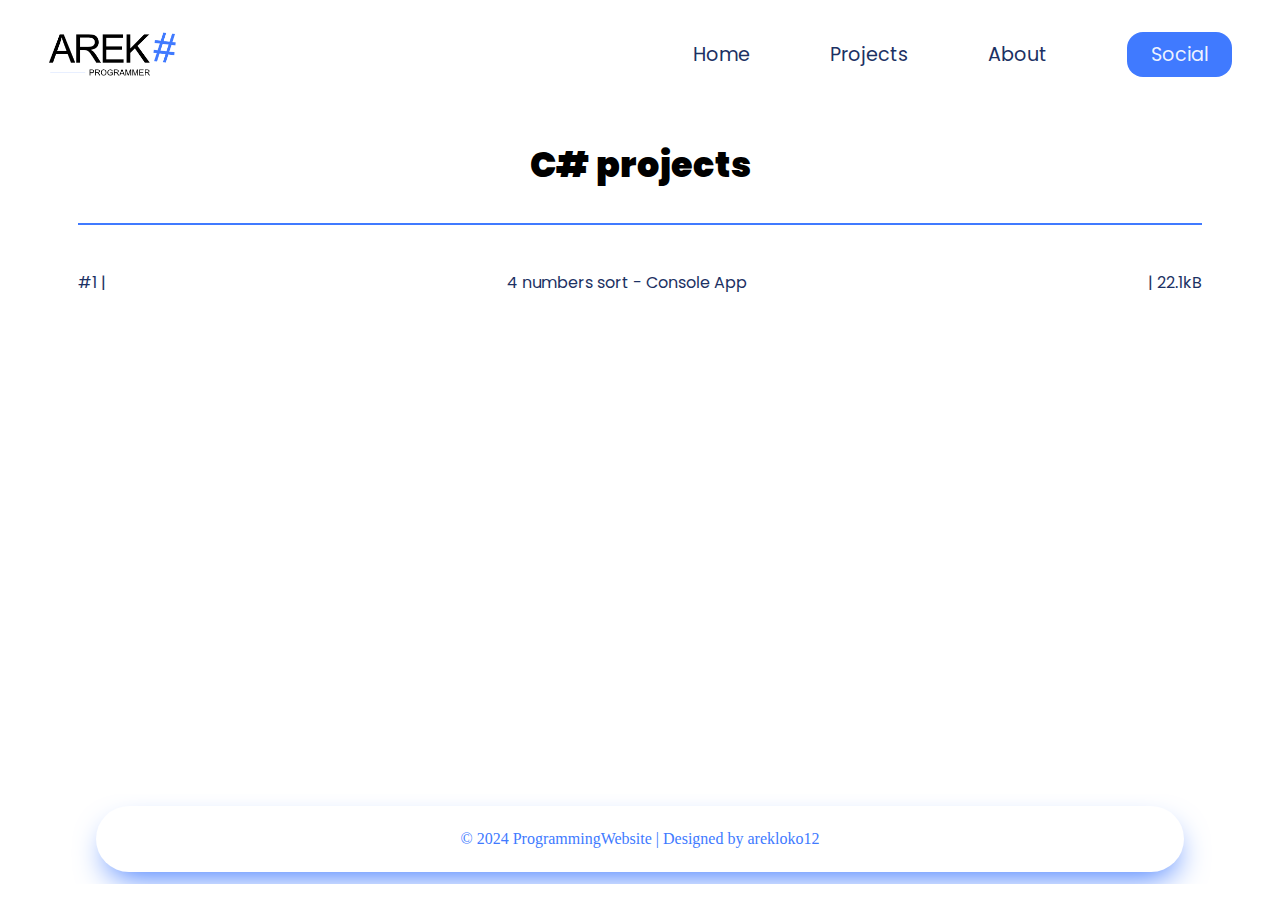
<file: pages/cs.html>
<!DOCTYPE html>
<html lang="en">
  <head>
    <meta charset="UTF-8" />
    <meta name="viewport" content="width=device-width, initial-scale=1.0" />
    <link rel="stylesheet" href="style_cs.css" />
    <link
      rel="stylesheet"
      href="https://cdnjs.cloudflare.com/ajax/libs/font-awesome/6.5.1/css/all.min.css"
      integrity="sha512-DTOQO9RWCH3ppGqcWaEA1BIZOC6xxalwEsw9c2QQeAIftl+Vegovlnee1c9QX4TctnWMn13TZye+giMm8e2LwA=="
      crossorigin="anonymous"
      referrerpolicy="no-referrer"
    />
    <title>Programming WebSite</title>
  </head>
  <body>
    <div class="container">
      <!-- HEADER -->
      <header>
        <div class="logo">
          <a href="https://arekloko12.github.io/"
            ><img src="../img/small_logo.png" alt="logo"
          /></a>
        </div>
        <ul class="menu">
          <li class="menu-link"><a href="../index.html">Home</a></li>
          <li class="menu-link" onclick="check_list_mode();">
            <a class="projects-list">Projects</a>
            <ul class="dropdown">
              <li>
                <a href="python.html">Python</a>
              </li>
              <li><a href="#">C#</a></li>
            </ul>
          </li>
          <li class="menu-link"><a href="#">About</a></li>
          <li class="menu-link">
            <a href="social.html" style="color: var(--primary-font-color)"
              >Social</a
            >
          </li>
        </ul>
        <!-- BURGER BUTTON  -->
        <button type="button" class="burger">
          <span></span>
          <span></span>
          <span></span>
        </button>
      </header>
      <main>
        <h1>C# projects</h1>
        <div class="projects">
          <!-- Project #1 -->
          <div class="project">
            <span class="project-number">#1 |</span>
            <div class="project-link">
              <a
                href="https://github.com/arekloko12/4-numbers-sort---C-Console/archive/refs/heads/main.zip"
                >4 numbers sort - Console App</a
              >
            </div>
            <span class="project-size">| 22.1kB</span>
          </div>
          <!-- Project #2 -->
        </div>
      </main>
      <footer class="footer">
        <p>&copy; 2024 ProgrammingWebsite | Designed by arekloko12</p>
      </footer>
    </div>

    <script type="text/javascript" src="../index.js"></script>
  </body>
</html>
</file>
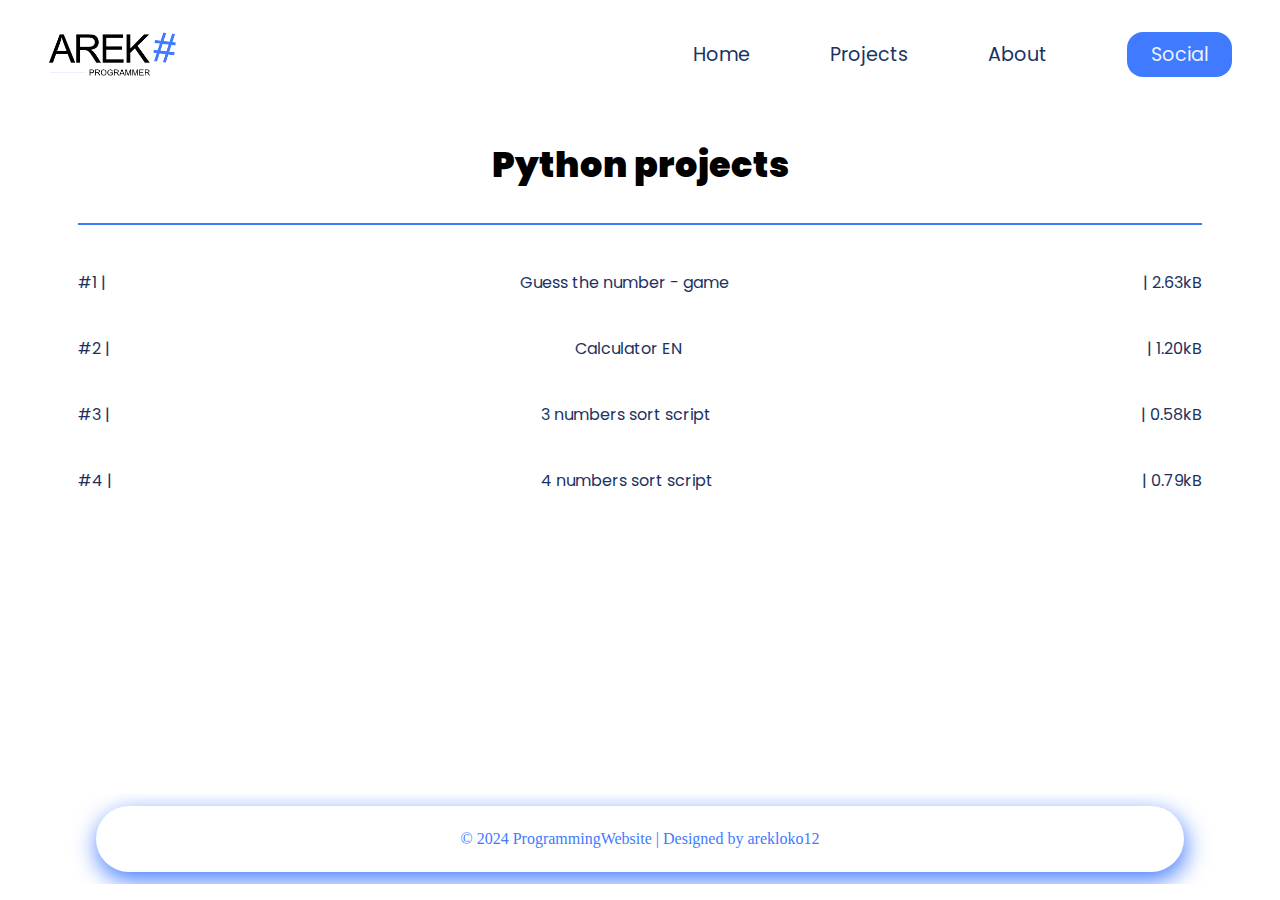
<file: pages/python.html>
<!DOCTYPE html>
<html lang="en">
  <head>
    <meta charset="UTF-8" />
    <meta name="viewport" content="width=device-width, initial-scale=1.0" />
    <link rel="stylesheet" href="style_python.css" />
    <link
      rel="stylesheet"
      href="https://use.fontawesome.com/releases/v5.8.1/css/all.css"
      integrity="sha384-50oBUHEmvpQ+1lW4y57PTFmhCaXp0ML5d60M1M7uH2+nqUivzIebhndOJK28anvf"
      crossorigin="anonymous"
    />
    <title>Programming WebSite</title>
  </head>
  <body>
    <div class="container">
      <!-- HEADER -->
      <header>
        <div class="logo">
          <a href="https://arekloko12.github.io/"
            ><img src="../img/small_logo.png" alt="logo"
          /></a>
        </div>
        <ul class="menu">
          <li class="menu-link"><a href="../index.html">Home</a></li>
          <li class="menu-link" onclick="check_list_mode();">
            <a class="projects-list">Projects</a>
            <ul class="dropdown">
              <li>
                <a href="python.html">Python</a>
              </li>
              <li><a href="#">C#</a></li>
            </ul>
          </li>
          <li class="menu-link"><a href="#">About</a></li>
          <li class="menu-link">
            <a href="social.html" style="color: var(--primary-font-color)"
              >Social</a
            >
          </li>
        </ul>
        <button type="button" class="burger">
          <span></span>
          <span></span>
          <span></span>
        </button>
      </header>
      <main>
        <h1>Python projects</h1>
        <div class="projects">
          <!-- Project #1 -->
          <div class="project">
            <span class="project-number">#1 |</span>
            <div class="project-link">
              <a
                href="https://github.com/arekloko12/guess-the-number-1_Game/archive/refs/heads/main.zip"
                >Guess the number - game</a
              >
            </div>
            <span class="project-size">| 2.63kB</span>
          </div>
          <!-- Project #2 -->
          <div class="project">
            <span class="project-number">#2 |</span>
            <div class="project-link">
              <a
                href="https://github.com/arekloko12/calculator_EN_script/archive/refs/heads/main.zip"
                >Calculator EN</a
              >
            </div>
            <span class="project-size">| 1.20kB</span>
          </div>
          <!-- Project #3 -->
          <div class="project">
            <span class="project-number">#3 |</span>
            <div class="project-link">
              <a
                href="https://github.com/arekloko12/3_numbers_sort/archive/refs/heads/main.zip"
                >3 numbers sort script</a
              >
            </div>
            <span class="project-size">| 0.58kB</span>
          </div>
          <!-- Project #4 -->
          <div class="project">
            <span class="project-number">#4 |</span>
            <div class="project-link">
              <a
                href="https://github.com/arekloko12/4_numbers_sort/archive/refs/heads/main.zip"
                >4 numbers sort script</a
              >
            </div>
            <span class="project-size">| 0.79kB</span>
          </div>
        </div>
      </main>
      <footer class="footer">
        <p>&copy; 2024 ProgrammingWebsite | Designed by arekloko12</p>
      </footer>
    </div>

    <script type="text/javascript" src="../index.js"></script>
  </body>
</html>
</file>
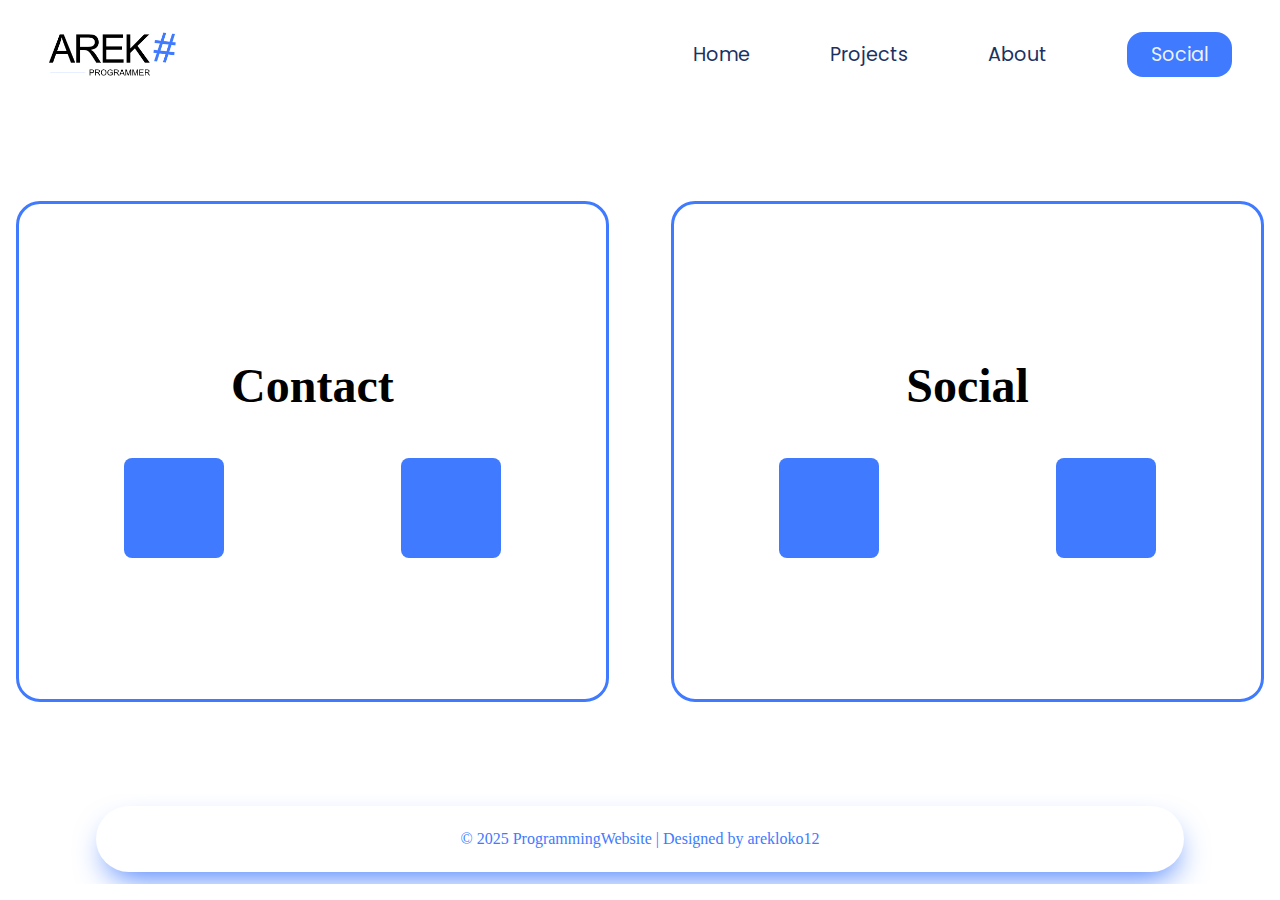
<file: pages/social.html>
<!DOCTYPE html>
<html lang="en">
  <head>
    <meta charset="UTF-8" />
    <meta name="viewport" content="width=device-width, initial-scale=1.0" />
    <link rel="stylesheet" href="style_social.css" />
    <link
      rel="stylesheet"
      href="https://cdnjs.cloudflare.com/ajax/libs/font-awesome/6.5.1/css/all.min.css"
      integrity="sha512-DTOQO9RWCH3ppGqcWaEA1BIZOC6xxalwEsw9c2QQeAIftl+Vegovlnee1c9QX4TctnWMn13TZye+giMm8e2LwA=="
      crossorigin="anonymous"
      referrerpolicy="no-referrer"
    />
    <title>Programming WebSite</title>
  </head>
  <body>
    <div class="container">
      <!-- HEADER -->
      <header>
        <div class="logo">
          <a href="https://arekloko12.github.io/"
            ><img src="../img/small_logo.png" alt="logo"
          /></a>
        </div>
        <ul class="menu">
          <li class="menu-link"><a href="../index.html">Home</a></li>
          <li class="menu-link" onclick="check_list_mode();">
            <a class="projects-list">Projects</a>
            <ul class="dropdown">
              <li>
                <a href="python.html">Python</a>
              </li>
              <li><a href="cs.html">C#</a></li>
            </ul>
          </li>
          <li class="menu-link"><a href="#">About</a></li>
          <li class="menu-link">
            <a href="social.html" style="color: var(--primary-font-color)"
              >Social</a
            >
          </li>
        </ul>
        <!-- BURGER BUTTON  -->
        <button type="button" class="burger">
          <span></span>
          <span></span>
          <span></span>
        </button>
      </header>
      <!-- MAIN -->
      <main>
        <div class="contact-social-container">
          <div class="contact">
            <h1>Contact</h1>
            <div class="contact-links">
              <a
                href="mailto:arekloko10@gmail.com"
                class="fa fa-envelope"
                aria-hidden="true"
              ></a>
              <a
                href="https://discord.gg/F9sY7rAu2S"
                class="fab fa-discord"
                target="_blank"
              ></a>
            </div>
          </div>
          <div class="social">
            <h1>Social</h1>
            <div class="social-container">
              <a
                href="https://github.com/arekloko12"
                class="fab fa-github"
                target="_blank"
              ></a>
              <a
                href="https://twitter.com/arekloko_"
                class="fa-brands fa-x-twitter"
                target="_blank"
              >
              </a>
            </div>
          </div>
        </div>
      </main>
      <!-- FOOTER -->
      <footer class="footer">
        <p>&copy; 2025 ProgrammingWebsite | Designed by arekloko12</p>
      </footer>
    </div>

    <script type="text/javascript" src="social-js.js"></script>
  </body>
</html>
</file>
<file: pages/style_cs.css>
@import url("https://fonts.googleapis.com/css2?family=Poppins:wght@300;400;500;600;9000&display=swap");

* {
  margin: 0;
  padding: 0;
  box-sizing: border-box;
}

html,
body,
.container {
  height: 100%;
  width: 100vw;
}

:root {
  --primary-color: #407aff;
  --secondary-color: rgba(255, 255, 255, 0.904);
  --third-color: #4a5296;
  --primary-font: "Poppins", sans-serif;
  --primary-font-color: rgba(255, 255, 255, 0.904);
  --secondary-font-color: #1c3163;
}

/* HEADER Section */

header {
  display: flex;
  justify-content: space-between;
  width: 100%;
  height: 10%;
  padding: 1rem 2rem;
}

.logo {
  height: max-content;
}

.logo img {
  display: flex;
  padding: 0.4rem;
  width: 9rem;
}

.burger {
  display: flex;
  width: 3rem;
  height: 3rem;
  flex-direction: column;
  justify-content: space-around;
  background: transparent;
  border: none;
  align-items: flex-end;
  cursor: pointer;
  position: relative;
  transition: all 0.3s ease-in-out;
}

.burger span {
  width: 100%;
  height: 0.3rem;
  background-color: var(--primary-color);
  border-radius: 0.5rem;
  transition: all 0.3s ease-in-out;
}

.burger.active {
  z-index: 10;
}

.burger.active > span {
  background-color: var(--secondary-color);
}

.burger.active > span:nth-child(1) {
  transform: translateY(1rem) rotate(-44deg);
  width: 80%;
}

.burger.active > span:nth-child(2) {
  transform: translateY(-0.5rem) rotate(44deg);
}

.burger.active > span:nth-child(3) {
  display: none;
}

.burger span:nth-child(2) {
  width: 80%;
}

.burger span:nth-child(3) {
  width: 60%;
}

.menu {
  display: none;
  position: absolute;
  flex-direction: column;
  justify-content: space-around;
  align-items: center;
  left: 0;
  top: 0;
  width: 100vw;
  height: 100vh;
  background: var(--third-color);
  color: var(--primary-font-color);
  font-family: var(--primary-font);
  font-size: 1.8rem;
  font-weight: bold;
  list-style-type: none;
  transform: translateX(100%);
  transition: all 0.3s ease-in-out;
  z-index: 10;
}

.dropdown {
  display: none;
  width: 100%;
  position: relative;
  list-style-type: none;
  box-shadow: 0px 0px 23px 0px rgba(0, 0, 0, 0.25);
  border-radius: 2rem;
  z-index: 100;
  margin-top: 20%;
}
.dropdown li {
  display: flex;
  justify-content: center;
  align-items: center;
}

.dropdown li:hover {
  border-radius: 2rem;
}

.dropdown li a {
  width: 100%;
  border-radius: 2rem;
}

a.projects-list {
  cursor: pointer;
}

.menu a {
  text-decoration: none;
  color: var(--secondary-font-color);
}

.menu.active {
  transform: translateX(0);
  transition: all 0.3s ease-in-out;
}

.menu.active a {
  color: var(--primary-font-color);
  text-decoration: none;
  padding: 3rem 5.5rem;
}

.menu.active a:hover {
  border-radius: 1.5rem;
  background-color: var(--primary-color);
}

.menu.active footer {
  display: none;
}

/* MAIN Section */

main {
  position: relative;
  height: calc(100% - 25%);
  padding: 3rem 1rem 0rem 1rem;
}

main h1 {
  font-family: var(--primary-font);
  text-align: center;
  font-size: 35px;
  font-weight: 900;
  padding-bottom: 2rem;
  border-bottom: 2px solid var(--primary-color);
  width: 90%;
  margin: 0 auto;
}

div.projects {
  display: flex;
  justify-content: center;
  align-items: center;
  flex-wrap: wrap;
  padding-top: 2rem;
}

div.project {
  display: flex;
  position: relative;
  justify-content: space-between;
  align-items: center;
  width: 90%;
  height: 50px;
}

div.project:first-child {
  margin-top: 0;
}

div.project {
  margin-top: 1rem;
}

.project a,
.project span {
  display: flex;
  position: relative;
  text-decoration: none;
  color: var(--secondary-font-color);
  font-family: var(--primary-font);
}

.project a {
  padding: 0rem 1rem;
}

.project {
  position: relative;
  cursor: pointer;
}

.project::after {
  content: "";
  position: absolute;
  left: 50%;
  transform: translateX(-50%);
  bottom: -1px;
  border-bottom: 2px solid var(--primary-color);
  width: 0;
  transition: width 0.3s ease-out;
}

.project:hover::after {
  width: 100%;
}

.project-number,
.project-size {
  cursor: not-allowed;
}

/* Menu Style for desktop */

@media only screen and (min-width: 750px) {
  .menu {
    display: flex !important;
    position: unset;
    background: inherit;
    color: black;
    flex-direction: row;
    align-items: normal;
    height: max-content;
    width: max-content;
    padding: 1rem;
    gap: 5rem;
    font-size: 1.2rem;
    font-weight: normal;
    align-items: center;
    transform: translateX(0);
  }

  .dropdown {
    width: 150px;
    position: absolute;
    background-color: var(--secondary-color);
    list-style-type: none;
    box-shadow: 0px 0px 23px 0px rgba(0, 0, 0, 0.25);
    border-radius: 0.5rem;
    top: 27px;
    left: 35%;
    text-align: center;
    transform: translateX(-41%);
    display: none;
    z-index: 100;
    border: 2px solid var(--primary-color);
    margin-top: 0%;
  }

  .dropdown li {
    display: flex;
    align-items: center;
    justify-content: center;
    padding: 0rem;
    border-radius: 0.5rem;
  }

  li:hover ul.dropdown {
    display: block;
  }

  .dropdown li a {
    padding: 1.5rem 2.5rem;
    cursor: pointer;
    background-color: var(--secondary-color);
  }

  .dropdown li:hover,
  .dropdown li:hover a {
    background-color: var(--primary-color);
    color: var(--secondary-color);
    border-radius: 0rem;
  }

  .burger {
    display: none;
  }

  .logo {
    height: max-content;
  }

  .logo img {
    display: flex;
    padding: 1rem;
    width: 10rem;
  }

  .menu-link {
    position: relative;
    cursor: pointer;
  }

  .menu-link::after {
    content: "";
    width: 0%;
    height: 0.2rem;
    background: var(--primary-color);
    position: absolute;
    bottom: -0.2rem;
    left: 0;
    border-radius: 2rem;
    transition: all 0.3s ease-in-out;
  }

  .menu-link:hover::after {
    width: 100%;
  }

  .menu-link:last-child {
    background-color: var(--primary-color);
    padding: 0.5rem 0rem;
    border-radius: 1rem;
    color: var(--primary-font-color);
  }

  .menu-link:last-child a {
    padding: 0.5rem 1.5rem;
    border-radius: 1rem;
  }

  .menu-link:last-child::after {
    display: none;
  }
}

/* FOOTER */

footer {
  display: flex;
  position: relative;
  justify-content: center;
  align-items: center;
  bottom: 0;
  width: 100%;
  height: 10%;
  overflow: hidden;
  margin: 1rem auto;
}

footer p {
  display: flex;
  justify-content: center;
  align-items: center;
  box-shadow: 0.1rem 0.9rem 2rem -0.6rem var(--primary-color);
  color: var(--primary-color);
  padding: 1.5rem 1rem;
  border-radius: 7rem;
  width: 85%;
  text-align: center;
}

@media only screen and (max-width: 800px) {
  footer {
    position: absolute;
  }
}

@media only screen and (min-width: 1200px) {
  footer {
    position: absolute;
  }
}

/* @media only screen and (min-width: 1600px) {
  footer {
    position: relative;
  }
} */

@media only screen and (max-width: 575px) {
  footer p {
    font-size: 0.9rem;
  }
}

@media only screen and (max-width: 1000px) {
  footer p {
    height: 75%;
  }
}
</file>
<file: pages/style_python.css>
@import url("https://fonts.googleapis.com/css2?family=Poppins:wght@300;400;500;600;9000&display=swap");

* {
  margin: 0;
  padding: 0;
  box-sizing: border-box;
}

html,
body,
.container {
  height: 100%;
  width: 100vw;
}

:root {
  --primary-color: #407aff;
  --secondary-color: rgba(255, 255, 255, 0.904);
  --third-color: #4a5296;
  --primary-font: "Poppins", sans-serif;
  --primary-font-color: rgba(255, 255, 255, 0.904);
  --secondary-font-color: #1c3163;
}

/* HEADER Section */

header {
  display: flex;
  justify-content: space-between;
  width: 100%;
  height: 10%;
  padding: 1rem 2rem;
}

.logo {
  height: max-content;
}

.logo img {
  display: flex;
  padding: 0.4rem;
  width: 9rem;
}

.burger {
  display: flex;
  width: 3rem;
  height: 3rem;
  flex-direction: column;
  justify-content: space-around;
  background: transparent;
  border: none;
  align-items: flex-end;
  cursor: pointer;
  position: relative;
  transition: all 0.3s ease-in-out;
}

.burger span {
  width: 100%;
  height: 0.3rem;
  background-color: var(--primary-color);
  border-radius: 0.5rem;
  transition: all 0.3s ease-in-out;
}

.burger.active {
  z-index: 10;
}

.burger.active > span {
  background-color: var(--secondary-color);
}

.burger.active > span:nth-child(1) {
  transform: translateY(1rem) rotate(-44deg);
  width: 80%;
}

.burger.active > span:nth-child(2) {
  transform: translateY(-0.5rem) rotate(44deg);
}

.burger.active > span:nth-child(3) {
  display: none;
}

.burger span:nth-child(2) {
  width: 80%;
}

.burger span:nth-child(3) {
  width: 60%;
}

.menu {
  display: none;
  position: absolute;
  flex-direction: column;
  justify-content: space-around;
  align-items: center;
  left: 0;
  top: 0;
  width: 100vw;
  height: 100vh;
  background: var(--third-color);
  color: var(--primary-font-color);
  font-family: var(--primary-font);
  font-size: 1.8rem;
  font-weight: bold;
  list-style-type: none;
  transform: translateX(100%);
  transition: all 0.3s ease-in-out;
  z-index: 10;
}

.dropdown {
  display: none;
  width: 100%;
  position: relative;
  list-style-type: none;
  box-shadow: 0px 0px 23px 0px rgba(0, 0, 0, 0.25);
  border-radius: 2rem;
  z-index: 100;
  margin-top: 20%;
}
.dropdown li {
  display: flex;
  justify-content: center;
  align-items: center;
}

.dropdown li:hover {
  border-radius: 2rem;
}

.dropdown li a {
  width: 100%;
  border-radius: 2rem;
}

a.projects-list {
  cursor: pointer;
}

.menu a {
  text-decoration: none;
  color: var(--secondary-font-color);
}

.menu.active {
  transform: translateX(0);
  transition: all 0.3s ease-in-out;
}

.menu.active a {
  color: var(--primary-font-color);
  text-decoration: none;
  padding: 3rem 5.5rem;
}

.menu.active a:hover {
  border-radius: 1.5rem;
  background-color: var(--primary-color);
}

.menu.active footer {
  display: none;
}

/* MAIN Section */

main {
  position: relative;
  height: calc(100% - 25%);
  padding: 3rem 1rem 0rem 1rem;
}

main h1 {
  font-family: var(--primary-font);
  text-align: center;
  font-size: 35px;
  font-weight: 900;
  padding-bottom: 2rem;
  border-bottom: 2px solid var(--primary-color);
  width: 90%;
  margin: 0 auto;
}

div.projects {
  display: flex;
  justify-content: center;
  align-items: center;
  flex-wrap: wrap;
  padding-top: 2rem;
}

div.project {
  display: flex;
  position: relative;
  justify-content: space-between;
  align-items: center;
  width: 90%;
  height: 50px;
}

div.project:first-child {
  margin-top: 0;
}

div.project {
  margin-top: 1rem;
}

.project a,
.project span {
  display: flex;
  position: relative;
  text-decoration: none;
  color: var(--secondary-font-color);
  font-family: var(--primary-font);
}

.project a {
  padding: 0rem 1rem;
}

.project {
  position: relative;
  cursor: pointer;
}

.project::after {
  content: "";
  position: absolute;
  left: 50%;
  transform: translateX(-50%);
  bottom: -1px;
  border-bottom: 2px solid var(--primary-color);
  width: 0;
  transition: width 0.3s ease-out;
}

.project:hover::after {
  width: 100%;
}

.project-number,
.project-size {
  cursor: not-allowed;
}

/* Menu Style for desktop */

@media only screen and (min-width: 750px) {
  .menu {
    display: flex !important;
    position: unset;
    background: inherit;
    color: black;
    flex-direction: row;
    align-items: normal;
    height: max-content;
    width: max-content;
    padding: 1rem;
    gap: 5rem;
    font-size: 1.2rem;
    font-weight: normal;
    align-items: center;
    transform: translateX(0);
  }

  .dropdown {
    width: 150px;
    position: absolute;
    background-color: var(--secondary-color);
    list-style-type: none;
    box-shadow: 0px 0px 23px 0px rgba(0, 0, 0, 0.25);
    border-radius: 0.5rem;
    top: 27px;
    left: 35%;
    text-align: center;
    transform: translateX(-41%);
    display: none;
    z-index: 100;
    border: 2px solid var(--primary-color);
    margin-top: 0%;
  }

  .dropdown li {
    display: flex;
    align-items: center;
    justify-content: center;
    padding: 0rem;
    border-radius: 0.5rem;
  }

  li:hover ul.dropdown {
    display: block;
  }

  .dropdown li a {
    padding: 1.5rem 2.5rem;
    cursor: pointer;
    background-color: var(--secondary-color);
  }

  .dropdown li:hover,
  .dropdown li:hover a {
    background-color: var(--primary-color);
    color: var(--secondary-color);
    border-radius: 0rem;
  }

  .burger {
    display: none;
  }

  .logo {
    height: max-content;
  }

  .logo img {
    display: flex;
    padding: 1rem;
    width: 10rem;
  }

  .menu-link {
    position: relative;
    cursor: pointer;
  }

  .menu-link::after {
    content: "";
    width: 0%;
    height: 0.2rem;
    background: var(--primary-color);
    position: absolute;
    bottom: -0.2rem;
    left: 0;
    border-radius: 2rem;
    transition: all 0.3s ease-in-out;
  }

  .menu-link:hover::after {
    width: 100%;
  }

  .menu-link:last-child {
    background-color: var(--primary-color);
    padding: 0.5rem 0rem;
    border-radius: 1rem;
    color: var(--primary-font-color);
  }

  .menu-link:last-child a {
    padding: 0.5rem 1.5rem;
    border-radius: 1rem;
  }

  .menu-link:last-child::after {
    display: none;
  }
}

/* FOOTER */

footer {
  display: flex;
  position: relative;
  justify-content: center;
  align-items: center;
  bottom: 0;
  width: 100%;
  height: 10%;
  overflow: hidden;
  margin: 1rem auto;
}

footer p {
  display: flex;
  justify-content: center;
  align-items: center;
  box-shadow: 0.1rem 0.5rem 1.5rem var(--primary-color);
  color: var(--primary-color);
  padding: 1.5rem 1rem;
  border-radius: 7rem;
  width: 85%;
  text-align: center;
}

@media only screen and (max-width: 800px) {
  footer {
    position: absolute;
  }
}

@media only screen and (min-width: 1200px) {
  footer {
    position: absolute;
  }
}

/* @media only screen and (min-width: 1600px) {
  footer {
    position: relative;
  }
} */

@media only screen and (max-width: 575px) {
  footer p {
    font-size: 0.9rem;
  }
}

@media only screen and (max-width: 1000px) {
  footer p {
    height: 75%;
  }
}
</file>
<file: pages/style_social.css>
@import url("https://fonts.googleapis.com/css2?family=Poppins:wght@300;400;500;600;9000&display=swap");

* {
  margin: 0;
  padding: 0;
  box-sizing: border-box;
}

html,
body,
.container {
  height: 100%;
  width: 100vw;
}

:root {
  --primary-color: #407aff;
  --secondary-color: rgba(255, 255, 255, 0.904);
  --third-color: #4a5296;
  --primary-font: "Poppins", sans-serif;
  --primary-font-color: rgba(255, 255, 255, 0.904);
  --secondary-font-color: #1c3163;
}

/* HEADER Section */

header {
  display: flex;
  justify-content: space-between;
  width: 100%;
  height: 10%;
  padding: 1rem 2rem;
}

.logo {
  height: max-content;
}

.logo img {
  display: flex;
  padding: 0.4rem;
  width: 9rem;
}

.burger {
  display: flex;
  width: 3rem;
  height: 3rem;
  flex-direction: column;
  justify-content: space-around;
  background: transparent;
  border: none;
  align-items: flex-end;
  cursor: pointer;
  position: relative;
  transition: all 0.3s ease-in-out;
}

.burger span {
  width: 100%;
  height: 0.3rem;
  background-color: var(--primary-color);
  border-radius: 0.5rem;
  transition: all 0.3s ease-in-out;
}

.burger.active {
  z-index: 10;
}

.burger.active > span {
  background-color: var(--secondary-color);
}

.burger.active > span:nth-child(1) {
  transform: translateY(1rem) rotate(-44deg);
  width: 80%;
}

.burger.active > span:nth-child(2) {
  transform: translateY(-0.5rem) rotate(44deg);
}

.burger.active > span:nth-child(3) {
  display: none;
}

.burger span:nth-child(2) {
  width: 80%;
}

.burger span:nth-child(3) {
  width: 60%;
}

.menu {
  display: none;
  position: absolute;
  flex-direction: column;
  justify-content: space-around;
  align-items: center;
  left: 0;
  top: 0;
  width: 100vw;
  height: 100vh;
  background: var(--third-color);
  color: var(--primary-font-color);
  font-family: var(--primary-font);
  font-size: 1.8rem;
  font-weight: bold;
  list-style-type: none;
  transform: translateX(100%);
  transition: all 0.3s ease-in-out;
  z-index: 10;
}

.dropdown {
  display: none;
  width: 100%;
  position: relative;
  list-style-type: none;
  box-shadow: 0px 0px 23px 0px rgba(0, 0, 0, 0.25);
  border-radius: 2rem;
  z-index: 100;
  margin-top: 20%;
}
.dropdown li {
  display: flex;
  justify-content: center;
  align-items: center;
}

.dropdown li:hover {
  border-radius: 2rem;
}

.dropdown li a {
  width: 100%;
  border-radius: 2rem;
}

a.projects-list {
  cursor: pointer;
}

.menu a {
  text-decoration: none;
  color: var(--secondary-font-color);
}

.menu.active {
  transform: translateX(0);
  transition: all 0.3s ease-in-out;
}

.menu.active a {
  color: var(--primary-font-color);
  text-decoration: none;
  padding: 3rem 5.5rem;
}

.menu.active a:hover {
  border-radius: 1.5rem;
  background-color: var(--primary-color);
}

.menu.active footer {
  display: none;
}

/* MAIN Section */

main {
  display: flex;
  position: relative;
  height: calc(100% - 25%);
  padding: 3rem 1rem 0rem 1rem;
}

.contact-social-container {
  display: flex;
  width: 100%;
  height: 100%;
  flex-direction: column;
}

.contact {
  display: flex;
  border: 3px solid var(--primary-color);
  border-radius: 1.5rem;
  flex-direction: column;
  height: 50%;
  justify-content: center;
}

.contact h1,
.social h1 {
  display: flex;
  justify-content: center;
  align-items: center;
  width: 100%;
  font-size: 2rem;
}

.contact-links,
.social-container {
  display: flex;
  justify-content: space-around;
  padding: 1rem;
}

.contact-links a,
.social-container a {
  display: flex;
  font-size: 4rem;
  text-decoration: none;
  background-color: var(--primary-color);
  color: var(--primary-font-color);
  padding: 2rem;
  border-radius: 0.5rem;
  justify-content: center;
  align-items: center;
}

.contact-links a:hover,
.social-container a:hover {
  border: 5px solid var(--primary-color);
  background-color: var(--secondary-color);
  color: var(--primary-color);
  padding: calc(2rem - 5px);
}

.social {
  display: flex;
  border: 3px solid var(--primary-color);
  border-radius: 1.5rem;
  justify-content: center;
  height: 50%;
  margin-top: 5%;
  flex-direction: column;
}

/* Menu Style for desktop */

@media only screen and (min-width: 750px) {
  /* NAV CSS */
  .menu {
    display: flex !important;
    position: unset;
    background: inherit;
    color: black;
    flex-direction: row;
    align-items: normal;
    height: max-content;
    width: max-content;
    padding: 1rem;
    gap: 5rem;
    font-size: 1.2rem;
    font-weight: normal;
    align-items: center;
    transform: translateX(0);
  }

  .dropdown {
    width: 150px;
    position: absolute;
    background-color: var(--secondary-color);
    list-style-type: none;
    box-shadow: 0px 0px 23px 0px rgba(0, 0, 0, 0.25);
    border-radius: 0.5rem;
    top: 27px;
    left: 35%;
    text-align: center;
    transform: translateX(-41%);
    display: none;
    z-index: 100;
    border: 2px solid var(--primary-color);
    margin-top: 0%;
  }

  .dropdown li {
    display: flex;
    align-items: center;
    justify-content: center;
    padding: 0rem;
    border-radius: 0.5rem;
  }

  li:hover ul.dropdown {
    display: block;
  }

  .dropdown li a {
    padding: 1.5rem 2.5rem;
    cursor: pointer;
    background-color: var(--secondary-color);
  }

  .dropdown li:hover,
  .dropdown li:hover a {
    background-color: var(--primary-color);
    color: var(--secondary-color);
    border-radius: 0rem;
  }

  .burger {
    display: none;
  }

  .logo {
    height: max-content;
  }

  .logo img {
    display: flex;
    padding: 1rem;
    width: 10rem;
  }

  /* MENU CSS */

  .menu-link {
    position: relative;
    cursor: pointer;
  }

  .menu-link::after {
    content: "";
    width: 0%;
    height: 0.2rem;
    background: var(--primary-color);
    position: absolute;
    bottom: -0.2rem;
    left: 0;
    border-radius: 2rem;
    transition: all 0.3s ease-in-out;
  }

  .menu-link:hover::after {
    width: 100%;
  }

  .menu-link:last-child {
    background-color: var(--primary-color);
    padding: 0.5rem 0rem;
    border-radius: 1rem;
    color: var(--primary-font-color);
  }

  .menu-link:last-child a {
    padding: 0.5rem 1.5rem;
    border-radius: 1rem;
  }

  .menu-link:last-child::after {
    display: none;
  }

  /* CONTACT / SOCIAL CSS */

  .contact-social-container {
    display: flex;
    flex-direction: row;
    justify-content: space-between;
    align-items: center;
  }

  .contact {
    width: 50%;
    height: 80%;
  }

  .contact h1,
  .social h1 {
    font-size: 3rem;
    padding: 5%;
  }

  .social {
    width: 50%;
    height: 80%;
    margin-top: 0;
    margin-left: 5%;
  }

  .contact-links a,
  .social-container a {
    padding: 7%;
  }

  .contact-links a:hover,
  .social-container a:hover {
    padding: calc(7% - 5px);
  }
}

@media only screen and (min-width: 1200px) {
  /* CONTACT / SOCIAL CSS */

  .contact-links a,
  .social-container a {
    padding: 9%;
  }

  .contact-links a:hover,
  .social-container a:hover {
    padding: calc(9% - 5px);
  }
}

/* FOOTER */

footer {
  display: flex;
  position: relative;
  justify-content: center;
  align-items: center;
  bottom: 0;
  width: 100%;
  height: 10%;
  overflow: hidden;
  margin: 1rem auto;
}

footer p {
  display: flex;
  justify-content: center;
  align-items: center;
  box-shadow: 0.1rem 0.9rem 2rem -0.6rem var(--primary-color);
  color: var(--primary-color);
  padding: 1.5rem 1rem;
  border-radius: 7rem;
  width: 85%;
  text-align: center;
}

@media only screen and (max-width: 800px) {
  footer {
    position: absolute;
  }
}

@media only screen and (min-width: 1200px) {
  footer {
    position: absolute;
  }
}

/* @media only screen and (min-width: 1600px) {
  footer {
    position: relative;
  }
} */

@media only screen and (max-width: 575px) {
  footer p {
    font-size: 0.9rem;
  }
}

@media only screen and (max-width: 1000px) {
  footer p {
    height: 75%;
  }
}
</file>
